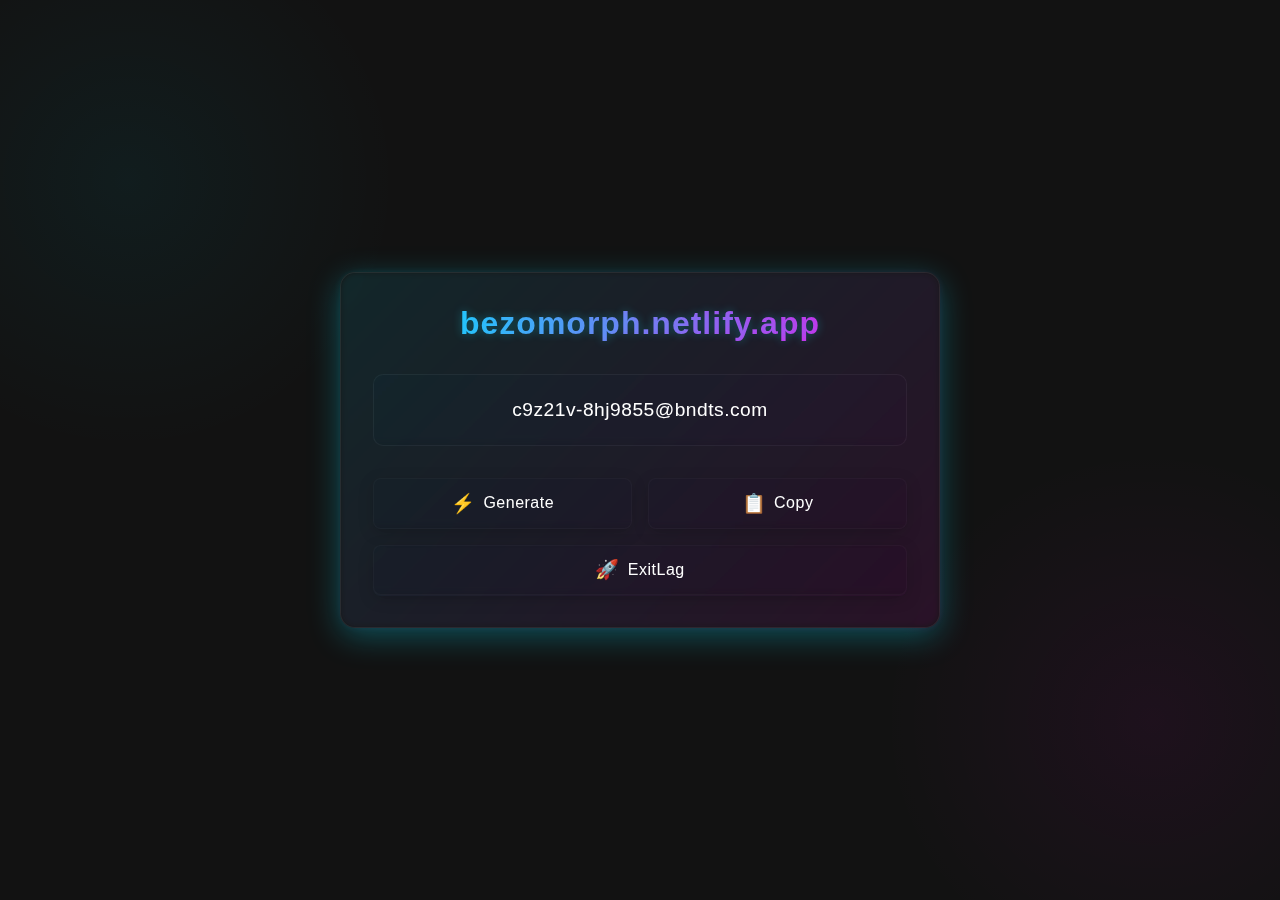
<file: index.html>
<!DOCTYPE html>
<html lang="en">
<head>
    <meta charset="UTF-8">
    <meta name="viewport" content="width=device-width, initial-scale=1.0">
    <title>Email Generator</title>
    <link rel="stylesheet" href="styles.css">
</head>
<body>
    <div class="container">
        <h1>bezomorph.netlify.app</h1>
        <div class="email-display">
            <p class="email-text" id="emailDisplay"></p>
        </div>
        <div class="buttons">
            <button id="generateBtn">
                <span class="icon">⚡</span> Generate
            </button>
            <button id="copyBtn">
                <span class="icon">📋</span> Copy
            </button>
            <button id="exitlagBtn">
                <span class="icon">🚀</span> ExitLag
            </button>
        </div>
    </div>

    <div class="copy-notification" id="notification">Email copied to clipboard!</div>

    <script src="script.js"></script>
</body>
</html>
</file>
<file: styles.css>
:root {
    --bg-color: #121212;
    --card-bg: rgba(25, 25, 25, 0.4);
    --primary-color: #00e5ff;
    --secondary-color: #ff00e5;
    --text-color: #ffffff;
    --shadow-color: rgba(0, 229, 255, 0.3);
    --border-color: rgba(255, 255, 255, 0.08);
}

* {
    margin: 0;
    padding: 0;
    box-sizing: border-box;
    font-family: 'Segoe UI', Tahoma, Geneva, Verdana, sans-serif;
}

body {
    background-color: var(--bg-color);
    color: var(--text-color);
    min-height: 100vh;
    display: flex;
    justify-content: center;
    align-items: center;
    background-image: 
        radial-gradient(circle at 10% 20%, rgba(0, 229, 255, 0.05) 0%, transparent 20%),
        radial-gradient(circle at 90% 80%, rgba(255, 0, 229, 0.05) 0%, transparent 20%);
    overflow-x: hidden;
}

.container {
    width: 90%;
    max-width: 600px;
    padding: 2rem;
    background: var(--card-bg);
    border-radius: 15px;
    backdrop-filter: blur(16px);
    -webkit-backdrop-filter: blur(16px);
    box-shadow: 0 8px 32px var(--shadow-color);
    border: 1px solid var(--border-color);
    transition: all 0.3s ease;
    animation: glow 5s infinite;
    position: relative;
    z-index: 1;
}

.container::before {
    content: '';
    position: absolute;
    top: -1px;
    left: -1px;
    right: -1px;
    bottom: -1px;
    background: linear-gradient(135deg, rgba(0, 229, 255, 0.3), rgba(255, 0, 229, 0.3));
    border-radius: 16px;
    z-index: -1;
    opacity: 0.3;
    filter: blur(3px);
    pointer-events: none;
}

h1 {
    text-align: center;
    margin-bottom: 2rem;
    font-weight: 600;
    letter-spacing: 1px;
    background: linear-gradient(90deg, var(--primary-color), var(--secondary-color));
    -webkit-background-clip: text;
    background-clip: text;
    color: transparent;
    text-shadow: 0 0 10px rgba(0, 229, 255, 0.3);
}

.email-display {
    background: rgba(0, 0, 0, 0.2);
    padding: 1.5rem;
    border-radius: 10px;
    margin-bottom: 2rem;
    position: relative;
    overflow: hidden;
    border: 1px solid rgba(255, 255, 255, 0.05);
    backdrop-filter: blur(5px);
    -webkit-backdrop-filter: blur(5px);
}

.email-display::before {
    content: '';
    position: absolute;
    top: -2px;
    left: -2px;
    right: -2px;
    height: 2px;
    background: linear-gradient(90deg, var(--primary-color), var(--secondary-color));
    border-radius: 10px 10px 0 0;
}

.email-text {
    font-size: 1.2rem;
    word-break: break-all;
    text-align: center;
    letter-spacing: 0.5px;
    color: var(--text-color);
    font-weight: 500;
}

.buttons {
    display: flex;
    gap: 1rem;
    justify-content: center;
    flex-wrap: wrap;
}

button {
    padding: 0.8rem 1.5rem;
    border: none;
    border-radius: 8px;
    background: rgba(0, 0, 0, 0.25);
    color: var(--text-color);
    font-size: 1rem;
    cursor: pointer;
    transition: all 0.3s ease;
    position: relative;
    overflow: hidden;
    z-index: 1;
    font-weight: 500;
    letter-spacing: 0.5px;
    box-shadow: 0 4px 15px rgba(0, 0, 0, 0.2);
    flex: 1;
    min-width: 180px;
    display: flex;
    align-items: center;
    justify-content: center;
    gap: 0.5rem;
    backdrop-filter: blur(4px);
    -webkit-backdrop-filter: blur(4px);
    border: 1px solid rgba(255, 255, 255, 0.03);
}

button::before {
    content: '';
    position: absolute;
    top: 0;
    left: 0;
    width: 100%;
    height: 100%;
    background: linear-gradient(90deg, var(--primary-color), var(--secondary-color));
    opacity: 0;
    z-index: -1;
    transition: opacity 0.3s ease;
}

button:hover::before {
    opacity: 1;
}

button:hover {
    transform: translateY(-3px);
    box-shadow: 0 6px 20px rgba(0, 229, 255, 0.4);
}

button:active {
    transform: translateY(0);
}

.copy-notification {
    position: fixed;
    bottom: 20px;
    left: 50%;
    transform: translateX(-50%) translateY(100px);
    background: rgba(0, 229, 255, 0.2);
    backdrop-filter: blur(10px);
    padding: 0.8rem 1.5rem;
    border-radius: 8px;
    box-shadow: 0 4px 20px rgba(0, 0, 0, 0.3);
    transition: transform 0.3s ease;
    border: 1px solid var(--primary-color);
    opacity: 0;
    z-index: 1000;
    width: 90%;
    max-width: 300px;
    text-align: center;
    font-size: 0.9rem;
}

.copy-notification.show {
    transform: translateX(-50%) translateY(0);
    opacity: 1;
}

.icon {
    font-size: 1.2rem;
}

@media (max-width: 700px) {
    .container {
        width: 100%;
        min-height: 100vh;
        max-width: none;
        border-radius: 0;
        padding: 2rem 1rem;
        margin: 0;
        display: flex;
        flex-direction: column;
        justify-content: center;
    }

    h1 {
        font-size: 1.5rem;
    }

    .email-display {
        margin: 2rem 0;
        padding: 1.2rem;
    }

    .email-text {
        font-size: 1rem;
        word-break: break-all;
    }

    .buttons {
        flex-direction: column;
        gap: 0.8rem;
        width: 100%;
        max-width: 280px;
        margin: 0 auto;
    }

    button {
        width: 100%;
        padding: 0.9rem 1rem;
        font-size: 1rem;
    }
}

/* Animation for email generation */
@keyframes fadeIn {
    from { opacity: 0; transform: translateY(10px); }
    to { opacity: 1; transform: translateY(0); }
}

.fade-in {
    animation: fadeIn 0.5s ease forwards;
}

/* Glow effect for the container */
@keyframes glow {
    0% { box-shadow: 0 8px 32px var(--shadow-color); }
    50% { box-shadow: 0 8px 42px rgba(0, 229, 255, 0.5), 0 0 20px rgba(255, 0, 229, 0.3); }
    100% { box-shadow: 0 8px 32px var(--shadow-color); }
}
</file>
